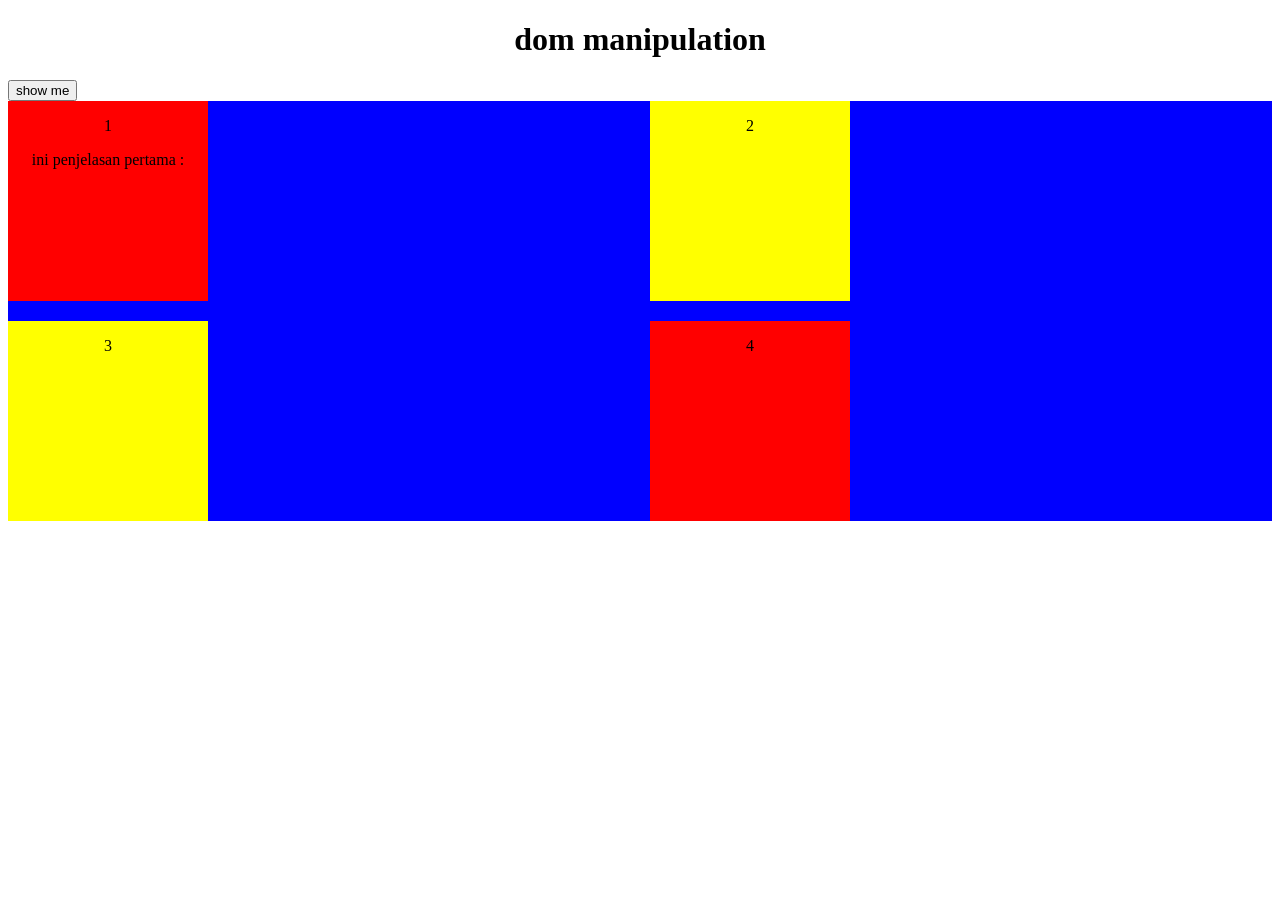
<file: pure-dom/dom-manipulation-atributes/index.html>
<!doctype html>
<html lang="en">
  <head>
    <meta charset="UTF-8" />
    <meta name="viewport" content="width=device-width, initial-scale=1.0" />
    <link rel="stylesheet" href="style.css" />
    <title>dom manipulation</title>
  </head>
  <body>
    <header>
      <h1 class="title">dom manipulation</h1>
    </header>
    <main>
      <button class="myButton">show me</button>
      <div id="outer_square">
        <div class="square">
          <p class="description_1">1</p>
        </div>
        <div class="square">
          <p class="description_2">2</p>
        </div>
        <div class="square">
          <p class="description_3">3</p>
        </div>
        <div class="square">
          <p class="description_4">4</p>
        </div>
      </div>
    </main>
  </body>
  <script src="script.js" defer></script>
</html>
</file>
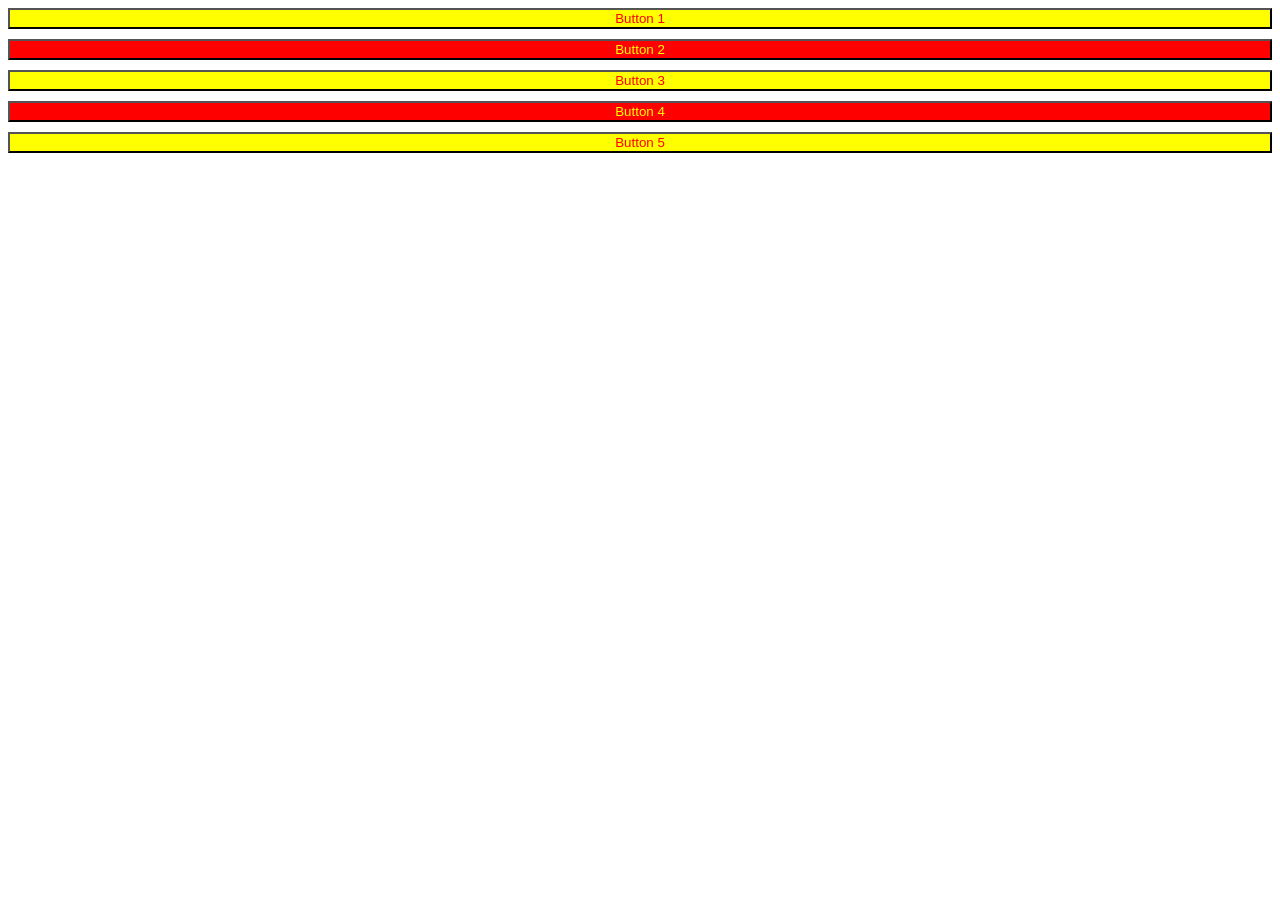
<file: pure-dom/dom-selection/index.html>
<!doctype html>
<html lang="en">
  <head>
    <meta charset="UTF-8" />
    <meta name="viewport" content="width=device-width, initial-scale=1.0" />
    <title>DOM SELECTION</title>
    <link rel="stylesheet" href="global.css" />
  </head>
  <body>
    <div class="buttonWraps">
      <button class="myButtons">button</button>
      <button class="myButtons">button</button>
      <button class="myButtons">button</button>
      <button class="myButtons">button</button>
      <button class="myButtons">button</button>
    </div>
    <script src="script.js"></script>
  </body>
</html>
</file>
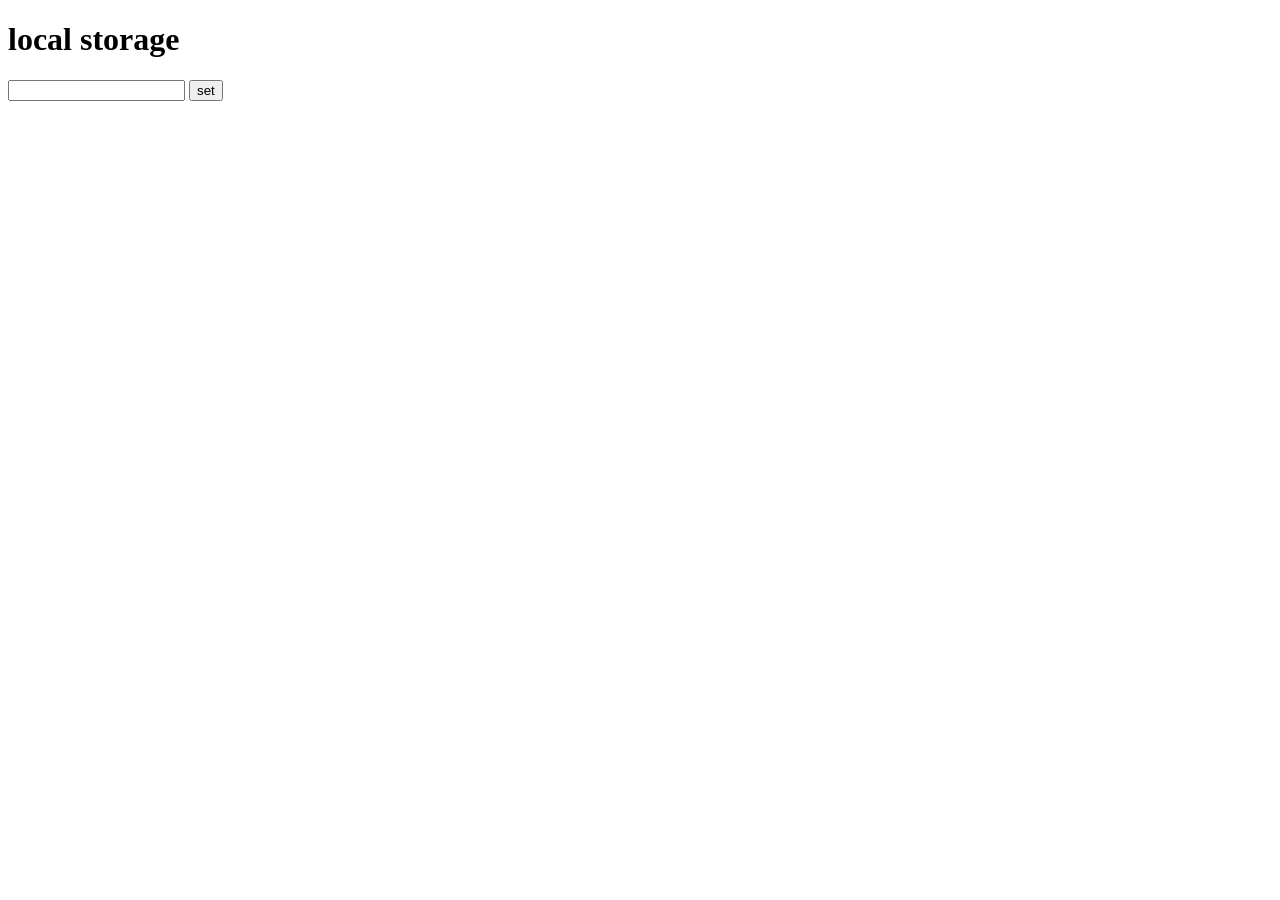
<file: pure-dom/local-storage/index.html>
<!doctype html>
<html lang="en">
  <head>
    <meta charset="UTF-8" />
    <meta name="viewport" content="width=device-width, initial-scale=1.0" />
    <title>Document</title>
  </head>
  <body>
    <h1>local storage</h1>
    <div>
      <input type="text" name="name" id="name" />
      <button id="myButton">set</button>
      <br /><br />
      <p id="result"></p>
    </div>
  </body>
  <script src="script.js"></script>
</html>
</file>
<file: pure-dom/dom-manipulation-atributes/style.css>
.title {
  text-align: center;
}

#outer_square {
  background-color: blue;
  display: grid;
  grid-template-columns: repeat(2, 1fr);
  gap: 20px;
  text-align: center;
}
.hidden {
  display: none !important;
  transition: all;
  transition-duration: 4s;
}

.square {
  background-color: green;
  width: 200px;
  height: 200px;
}

.description_1 {
  z-index: 10;
}
</file>
<file: pure-dom/dom-selection/global.css>
.buttonWraps {
  text-align: center;
  display: grid;
  grid-template-columns: 1fr;
  gap: 10px;
}
</file>
